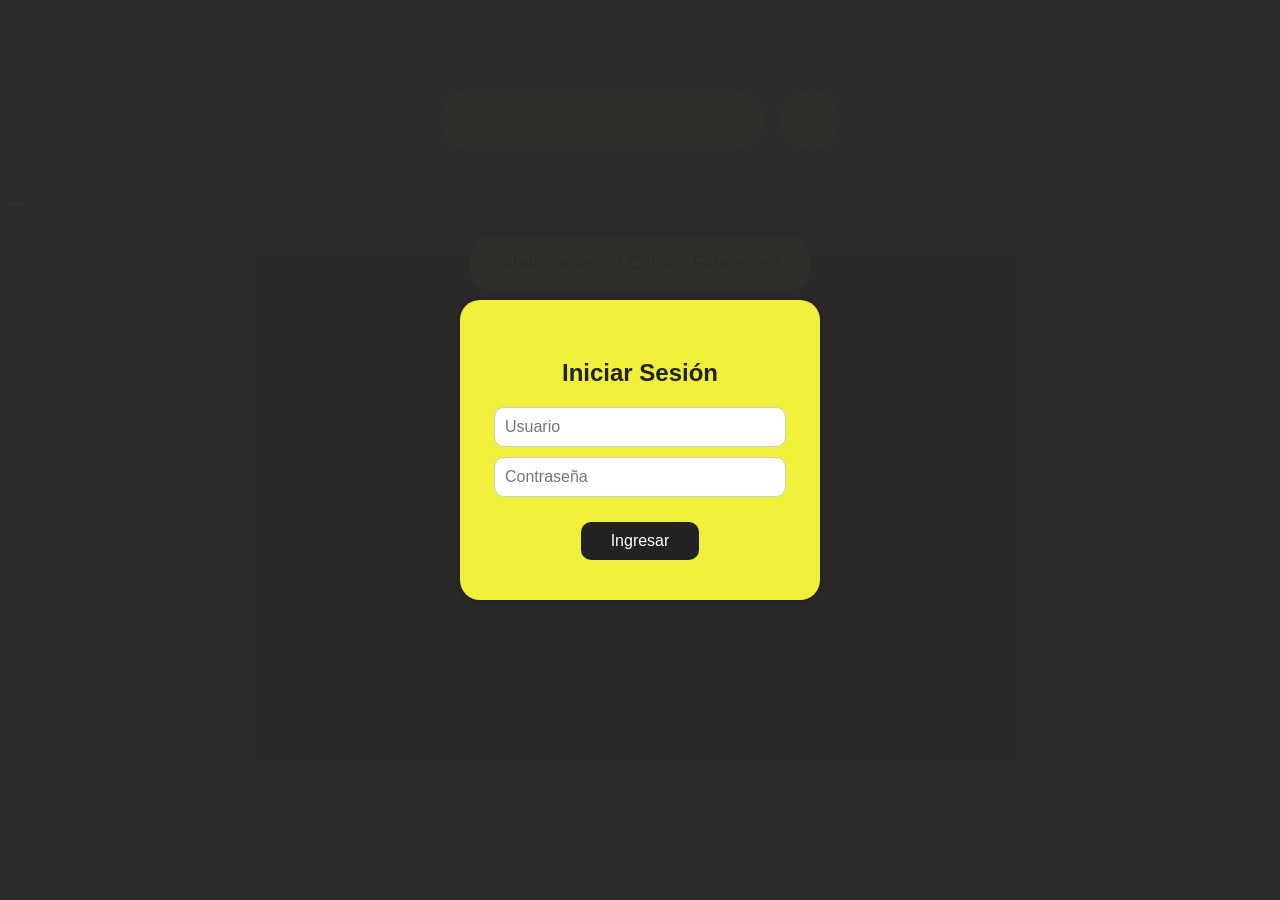
<file: index.html>
<!DOCTYPE html>
<html lang="es">
<head>
    <!-- Metadatos básicos de la página -->
    <meta charset="UTF-8">
    <meta name="viewport" content="width=device-width, initial-scale=1.0">
    <title>Aplicacion del Clima</title>
    <!-- Enlace al archivo de estilos CSS externo -->
    <link rel="stylesheet" href="styleClima.css">
    <!-- Enlace al archivo JavaScript externo que contiene la lógica de la app -->
    
</head>
<body>

        <!-- Pantalla de Login estética -->
    <div id="loginScreen" class="login-screen">
        <div class="login-card">
            <h2>Iniciar Sesión</h2>
            <input type="text" id="loginUser" placeholder="Usuario">
            <input type="password" id="loginPass" placeholder="Contraseña">
            <button id="loginBtn">Ingresar</button>
        </div>
    </div>

    
    <!-- Contenedor principal de la tarjeta del clima -->
    <div class="card">
        <!-- Barra de búsqueda para ingresar el nombre de la ciudad -->
        <div class="searchBar">
            <!-- Campo de texto donde el usuario escribe la ciudad -->
            <input type="text" id="cityInput" placeholder="Ingrese el nombre de la ciudad...">
            <!-- Botón de búsqueda con ícono de lupa -->
            <button id="botonBusqueda">
                <img src="images/search.png" alt="" id="iconoBusqueda">
            </button>
        </div>
        <!-- Sección que muestra la información del clima -->
        <div class="clima">
            <!-- Imagen representativa del clima actual (ejemplo: lluvia) -->
            <img src="images/rain.png" alt="" class="iconoClima">
            <!-- Temperatura actual -->
            <h1 class="temp">23 C°</h1>
            <!-- Nombre de la ciudad actual -->
            <h2 class="ciudad">Buenos Aires</h2>
            <!-- Detalles adicionales del clima -->
            <div class="detalles">
                <!-- Sección de humedad -->
                <div class="col">
                    <img src ="images/humidity.png">
                    <div> 
                        <p class="humedad">Humedad</p>
                        <!-- Valor de la humedad -->
                        <p class="humedadValor">60%</p>
                    </div>
                </div>
                <!-- Sección de viento -->
                <div class="col">
                    <img src="images/wind.png" alt="">
                    <div>
                        <p class="viento">Viento</p>
                        <!-- Valor de la velocidad del viento -->
                        <p class="vientoValor">15 km/h</p>
                    </div>
                </div>
            </div>
        </div>
    </div>
        <button id="convertirBtn"></button>
        
        <!-- Botón para abrir el conversor en una nueva pestaña -->
<div style="text-align:center; margin: 30px;">
    <a href="conversor.html" target="_blank">
        <button class="abrir-conversor-btn">Abrir conversor Celsius-Fahrenheit</button>
    </a>
</div>



    <script src="appClima.js"></script>
</body>
</html>
</file>
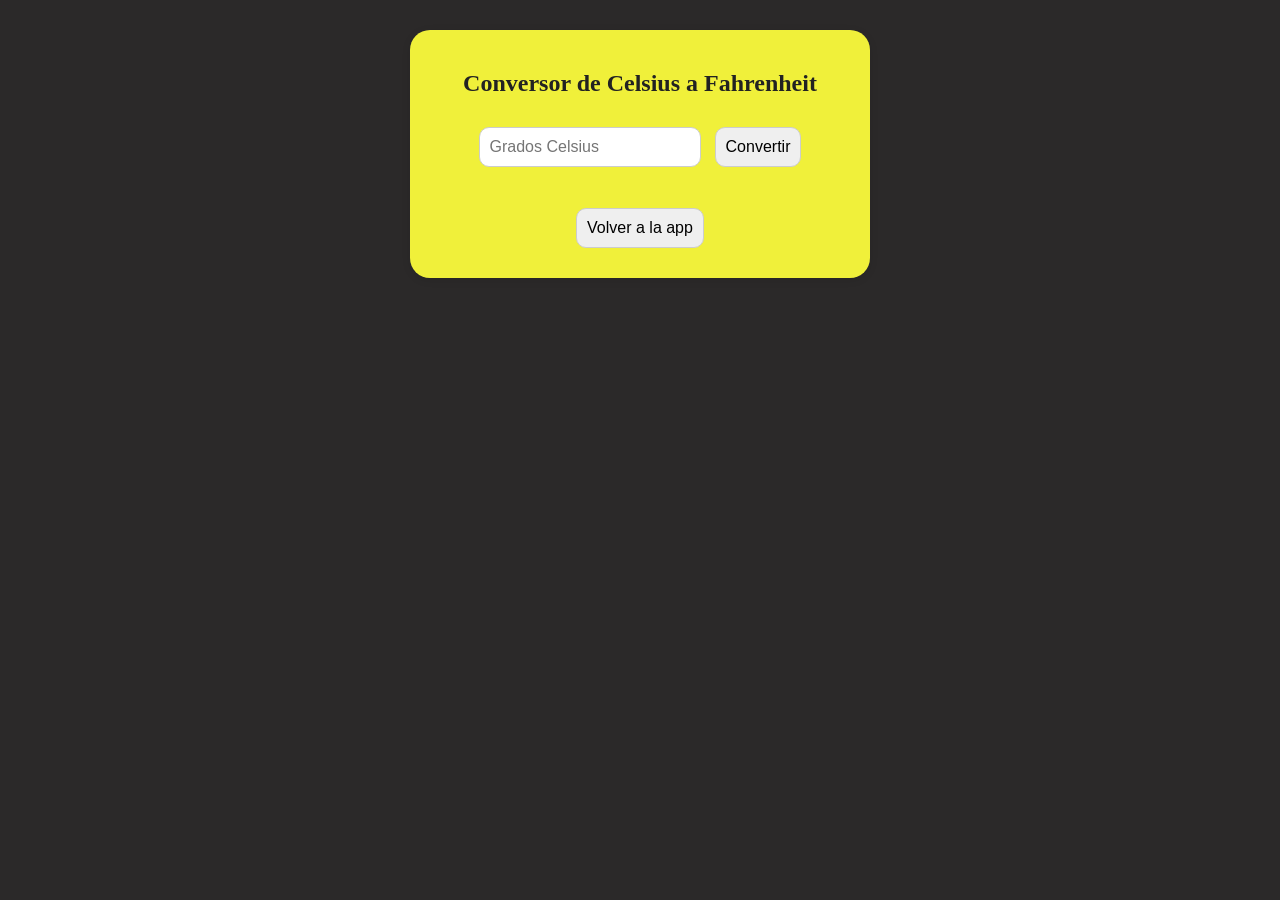
<file: conversor.html>
<!DOCTYPE html>
<html lang="es">
<head>
    <meta charset="UTF-8">
    <title>Conversor Celsius a Fahrenheit</title>
    <link rel="stylesheet" href="styleClima.css">
</head>
<body>
    <div class="conversor">
        <h2>Conversor de Celsius a Fahrenheit</h2>
        <input type="number" id="celsiusInput" placeholder="Grados Celsius">
        <button id="convertirBtn">Convertir</button>
        <p id="resultadoConversor"></p>
        <a href="index.html">
            <button id="volverBtn" style="margin-top:15px;">Volver a la app</button>
        </a>
    </div>
    <script>
        // Script para conversión
        const celsiusInput = document.getElementById('celsiusInput');
        const convertirBtn = document.getElementById('convertirBtn');
        const resultadoConversor = document.getElementById('resultadoConversor');

        convertirBtn.addEventListener('click', () => {
            const celsius = parseFloat(celsiusInput.value);
            if (isNaN(celsius)) {
                resultadoConversor.textContent = "Por favor, ingrese un valor válido.";
            } else {
                const fahrenheit = (celsius * 9 / 5) + 32;
                resultadoConversor.textContent = `${celsius} °C = ${fahrenheit.toFixed(2)} °F`;
            }
        });
    </script>
</body>
</html>
</file>
<file: styleClima.css>
/* Estilo general del cuerpo de la página */
body {
    background-color: rgb(43, 41, 41);
    /* Fondo oscuro para toda la página */
}

/* Contenedor principal de la tarjeta del clima */
.card {
    width: 90%;
    /* Ocupa el 90% del ancho de la pantalla */
    max-width: 400px;
    /* Máximo ancho de la tarjeta */
    margin: 50px auto 0;
    /* Centra la tarjeta y agrega margen superior */
    border: 20px;
    /* (Nota: no se especifica tipo/color de borde) */
    padding: 40px 35px;
    /* Espaciado interno de la tarjeta */
    text-align: center;
    /* Centra el texto dentro de la tarjeta */
    background-color: rgb(59, 178, 225);
    /* Color de fondo de la tarjeta */
    border-radius: 20px;
}

/* Barra de búsqueda: contiene el input y el botón */
.searchBar {
    width: 100%;
    /* Ocupa todo el ancho disponible */
    display: flex;
    /* Usa flexbox para alinear elementos */
    align-items: center;
    /* Centra verticalmente los elementos */
    justify-content: center;
    /* Centra horizontalmente los elementos */  
}

/* Estilo del campo de texto de la barra de búsqueda */
.searchBar input {
    border: none;
    /* Sin borde */
    outline: none;
    /* Sin contorno al hacer foco */
    background-color: rgb(241, 241, 58);
    /* Fondo claro para el input */
    color: grey;
    /* Color del texto */
    padding: 10px 25px;
    /* Espaciado interno */
    height: 40px;
    /* Altura del input */
    border-radius: 30px;
    /* Bordes redondeados */
    flex: 1;
    /* El input ocupa todo el espacio disponible */
    margin-right: 16px;
    /* Espacio a la derecha del input */
    font-size: 18px;
    /* Tamaño de fuente */
}

.searchBar button {
    border: none;
    /* Sin borde */
    outline: none;
    /* Sin contorno al hacer foco */
    background-color: antiquewhite;
    /* Fondo claro para el botón */
    border-radius: 50%;
    /* Bordes redondeados */
    width: 60px;
    /* Ancho del botón */
    height: 60px;
    /* Altura del botón */
    cursor: pointer;
    /* Cambia el cursor al pasar sobre el botón */
    background-color: rgb(240, 240, 58);
}

.searchBar button img {
    width: 16px;
}

.iconoClima {
    width: 310px;
    /* Ancho de los iconos del clima */
    margin-top: 30px;
}

.clima h1 {
    font-size: 80px;
    /* Tamaño de fuente del título */
    font-weight: 500;
    /* Margen superior del título */
    font-family: 'Franklin Gothic Medium', 'Arial Narrow', Arial, sans-serif;
}

.clima h2 {
    font-family: 'Franklin Gothic Medium', 'Arial Narrow', Arial, sans-serif;
    /* Fuente del subtítulo */
    font-size: 40px;
    /* Tamaño de fuente del subtítulo */
    font-weight: 500;
    /* Peso de la fuente */
    margin-top: -10px;
    /* Margen negativo para ajustar la posición */
    color: rgb(0, 0, 0);
}

.detalles {
    display: flex;
    /* Usa flexbox para alinear los detalles */
    justify-content: space-between;
    /* Espacio entre los elementos */
    align-items: center;
    /* Centra verticalmente los elementos */
    padding: 0 20px;
    /* Espaciado interno */
    margin-top: 50px;
    /* Margen superior para separar de otros elementos */
}

.col {
    display: flex;
    /* Usa flexbox para alinear los elementos */
    align-items: center;
    /* Centra horizontalmente los elementos */
    text-align: left;
    font-family: 'Segoe UI', Tahoma, Geneva, Verdana, sans-serif;
    width: 90%;
}

.col img {
    width: 70px;
    /* Ancho del icono de humedad */
    margin-right: 10px;
    /* Espacio a la derecha del icono */
}

.vientoValor {
    font-size: 30px;
    /* Tamaño de fuente del valor del viento */
    margin-top: -10px;
    /* Margen negativo para ajustar la posición */
    font-family: 'Segoe UI', Tahoma, Geneva, Verdana, sans-serif;
}

.humedadValor {
    font-size: 30px;
    /* Tamaño de fuente del valor del viento */
    margin-top: -10px;
    /* Margen negativo para ajustar la posición */
    font-family: 'Segoe UI', Tahoma, Geneva, Verdana, sans-serif;
}

.clima {
    display: none;
}

.conversor {
    background: rgb(240, 240, 58);
    color: #222;
    max-width: 400px;
    margin: 30px auto;
    padding: 20px 30px;
    border-radius: 20px;
    text-align: center;
    box-shadow: 0 2px 8px rgba(0,0,0,0.1);
}
.conversor input, .conversor button {
    padding: 10px;
    margin: 10px 5px;
    border-radius: 10px;
    border: 1px solid #ccc;
    font-size: 16px;
}

/* Estilos para la pantalla de login */
.login-screen {
    position: fixed;
    top: 0; left: 0; right: 0; bottom: 0;
    background: rgba(43,41,41,0.98);
    display: flex;
    align-items: center;
    justify-content: center;
    z-index: 1000;
}

.login-card {
    background: rgb(240, 240, 58);
    padding: 40px 30px;
    border-radius: 20px;
    box-shadow: 0 2px 8px rgba(0,0,0,0.2);
    text-align: center;
    min-width: 300px;
}

.login-card h2 {
    margin-bottom: 20px;
    color: #222;
    font-family: 'Franklin Gothic Medium', 'Arial Narrow', Arial, sans-serif;
}

.login-card input {
    display: block;
    width: 90%;
    margin: 10px auto;
    padding: 10px;
    border-radius: 10px;
    border: 1px solid #ccc;
    font-size: 16px;
}

#loginBtn {
    padding: 10px 30px;
    border-radius: 10px;
    border: none;
    background: #222;
    color: #fff;
    font-size: 16px;
    margin-top: 15px;
    cursor: pointer;
    transition: background 0.2s;
}
#loginBtn:hover {
    background: #444;
}

.abrir-conversor-btn {
    padding: 15px 30px;
    border-radius: 15px;
    border: none;
    background: rgb(240, 240, 58);
    color: #222;
    font-size: 18px;
    font-family: 'Franklin Gothic Medium', 'Arial Narrow', Arial, sans-serif;
    cursor: pointer;
    box-shadow: 0 2px 8px rgba(0,0,0,0.1);
    transition: background 0.2s;
}
.abrir-conversor-btn:hover {
    background: #ffe066;
}
</file>
